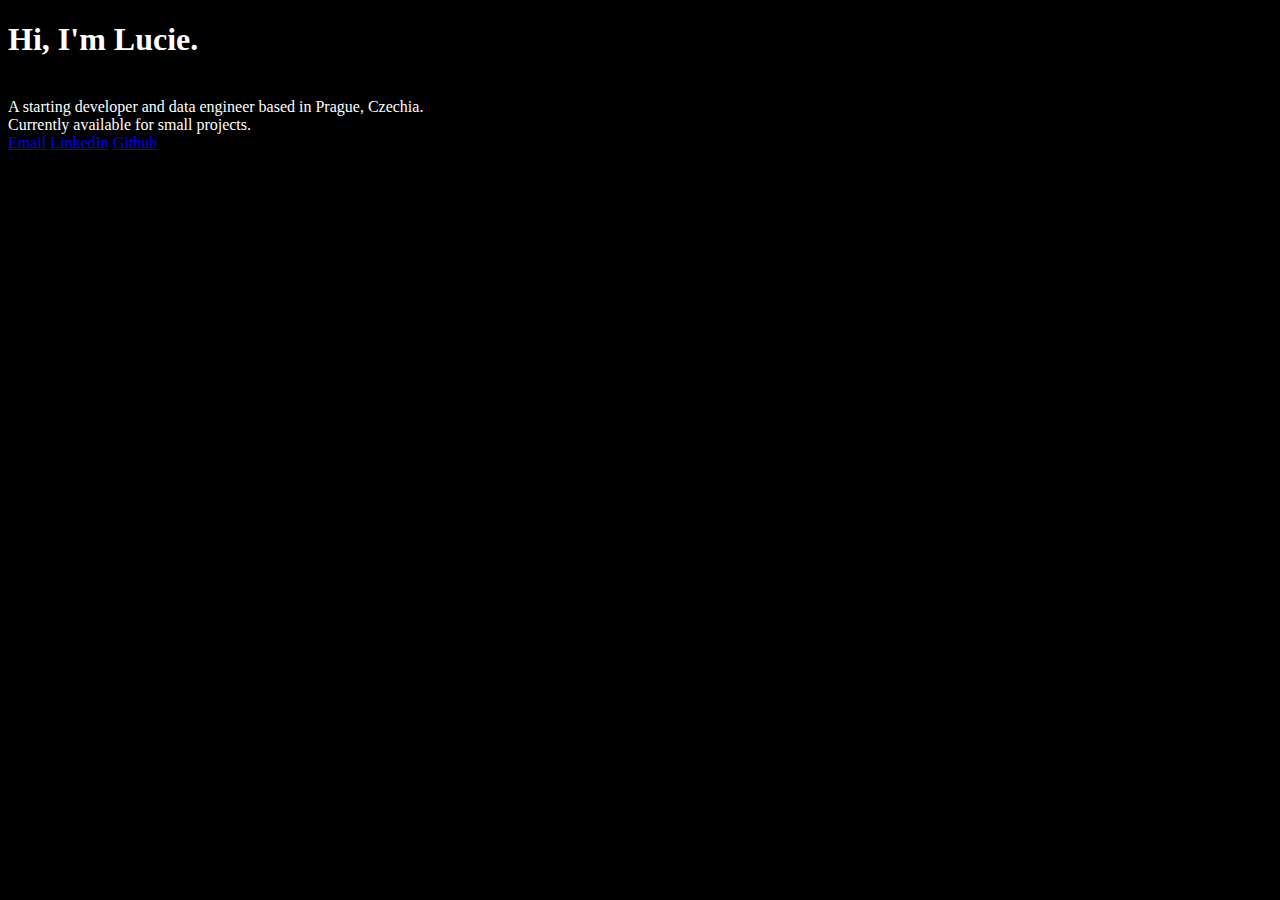
<file: web_development_projects/4.3 HTML Porfolio Project/index.html>
<!-- TODO 1:s Create the HTML Boilerplate -->
<!DOCTYPE html>
<html lang="en"; >

<head>
    <meta charset ="UTF-8">
    <title>Lucie</title>

</head>
<!-- TODO 2: Add Your previous projects' HTML into the public folder -->
<body style="color:white; background-color:black">
    <div>
        <header>
             <h1> 
                Hi, I'm Lucie.</h1> </br> 
                A starting developer and data engineer based in Prague, Czechia. </br>
                Currently available for small projects.
            </header>
            <nav> 
              <a href="mailto:hi@lucie.codes" title="Opens Mail Client" class="btn-outline">Email</a>
              <a href="//www.linkedin.com/in/lucieprazakova/" target="_blank">LinkedIn</a>
              <a href="//github.com/lucieprazakova" target="_blank">Github</a>
            </nav>
          </div>
</body>
<!-- TODO 3: Take screenshots of your project previews and add the images to the images folder -->

<!-- TODO 4: Add titles/subtitles etc. -->

<!-- TODO 5: Add a link to the project pages -->

<!-- TODO 6: Add images to show the project previews
HINT for TODO 6: You can use the height attribute set to 200 to make the image smaller:
https://developer.mozilla.org/en-US/docs/Web/HTML/Element/img#attr-height -->

<!-- TODO 7: Add the Contact Me and About Me page links -->


</html>
</file>
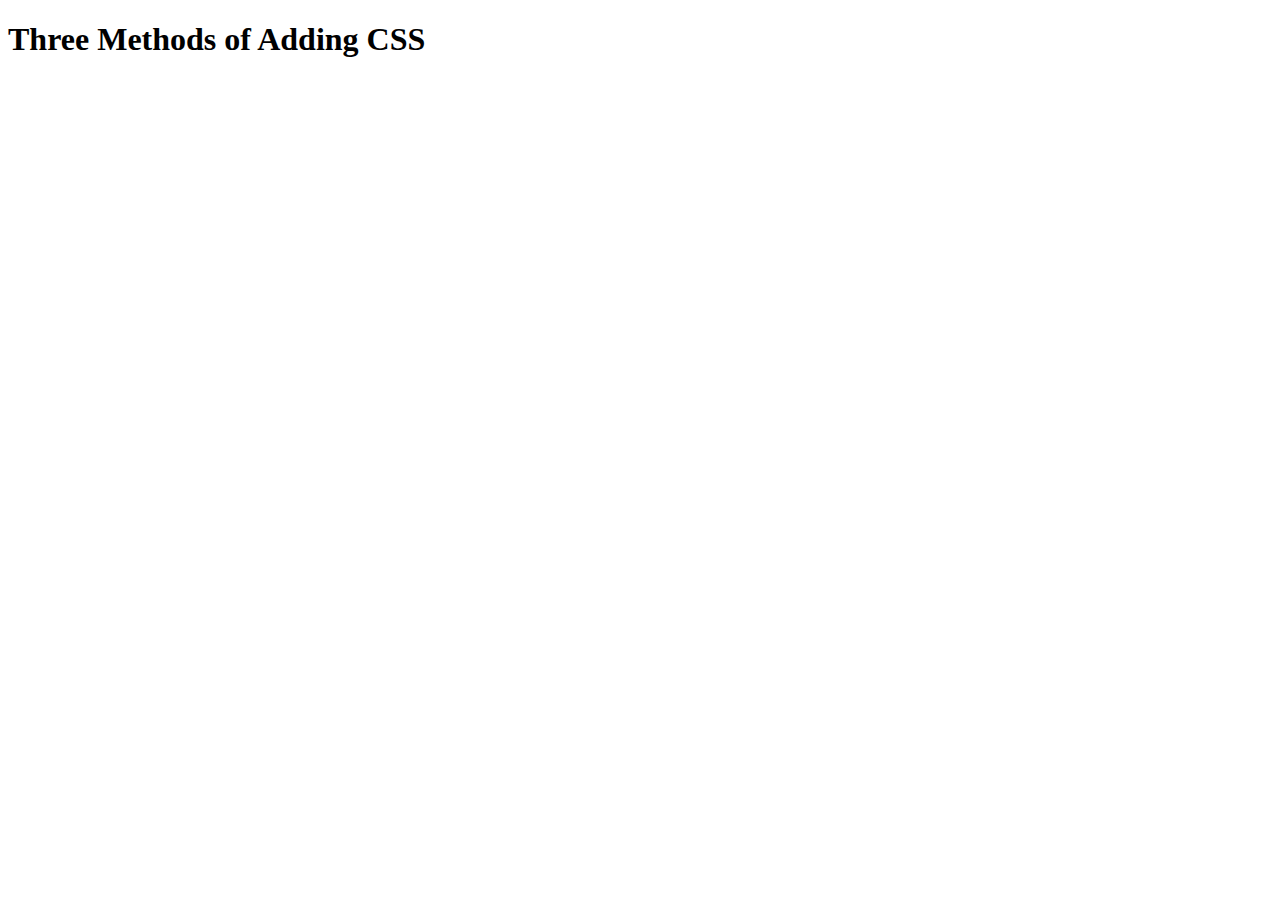
<file: web_development_projects/5.1. Adding CSS/index.html>
<!DOCTYPE html>
<html lang="en">

<head>
  <meta charset="UTF-8">
  <title>Adding CSS</title>
</head>

<body>
  <h1>Three Methods of Adding CSS</h1>
  <!-- Create 3 Links to The 3 Webpages: inline, internal and external -->
</body>

</html>
</file>
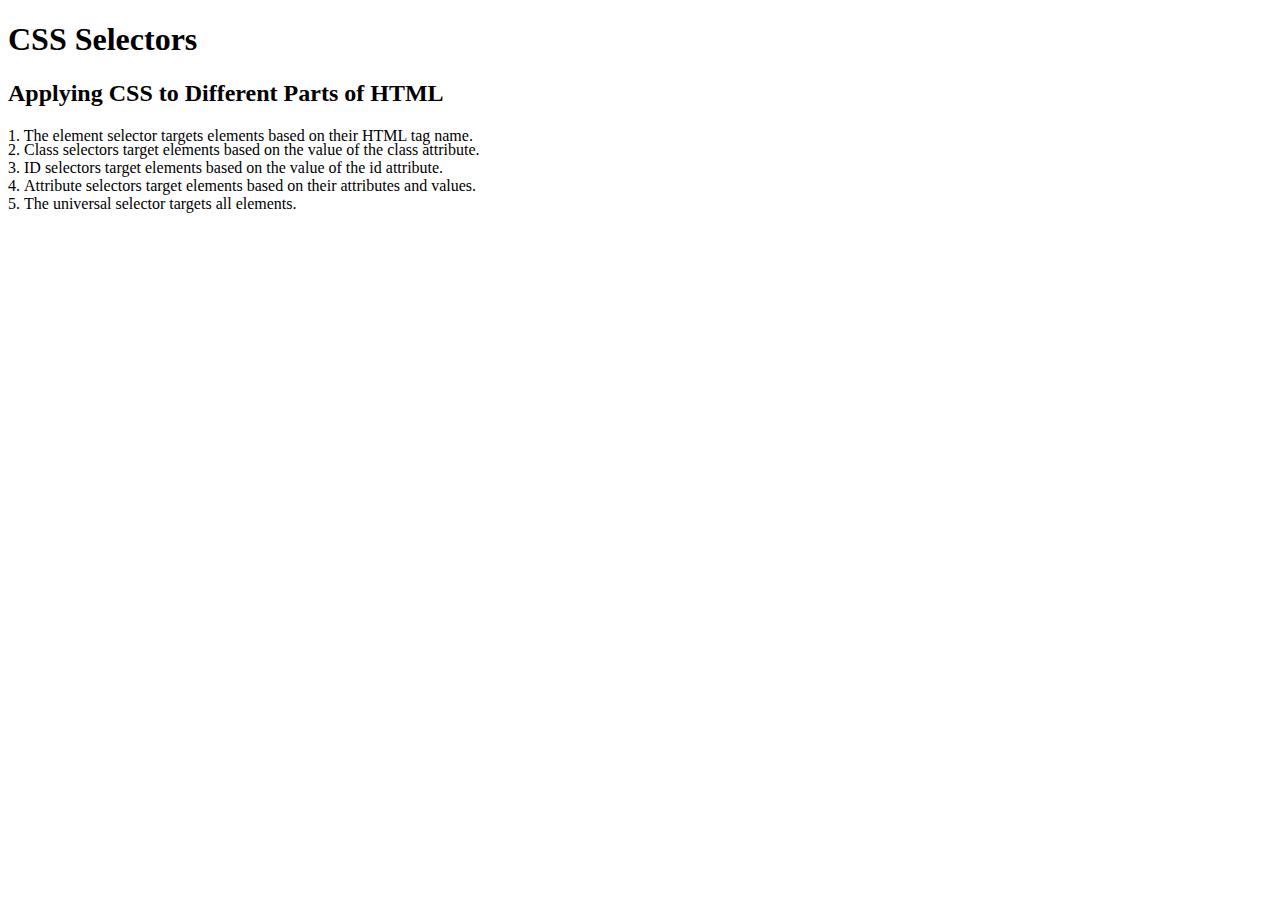
<file: web_development_projects/5.3 CSS Selectors/index.html>
<!DOCTYPE html>
<html lang="en">

<head>
  <meta charset="UTF-8">
  <title>CSS Selectors</title>
  <link rel="stylesheet" href="./style.css" />
</head>

<body>
  <h1>CSS Selectors</h1>
  <h2>Applying CSS to Different Parts of HTML</h2>
  <!-- TODO 1: Set the CSS for all paragraph tags to "color: red" -->
  <p class="note">1. The element selector targets elements based on their HTML tag name.</p>

  <ol>
    <!-- TODO 2: Set the CSS for all elements with a class of "note" to "font-size: 20px" -->
    <li class="note" value="2">Class selectors target elements based on the value of the class attribute.</li>

    <!-- TODO 3: Set the CSS for the element with an id of "id-selector-demo" to "color: green" -->
    <li class="note" id="id-selector-demo" value="3">ID selectors target elements based on the value of the id
      attribute.</li>

    <!-- TODO 4: Set the CSS for the li elements that have the "value" attribute set to "4" to have "color: blue" -->
    <li class="note" value="4">Attribute selectors target elements based on their attributes and values.</li>

    <!-- TODO 5: Set all elements to have "text-align: center" -->
    <li class="note" value="5">The universal selector targets all elements.</li>
  </ol>
</body>

</html>
</file>
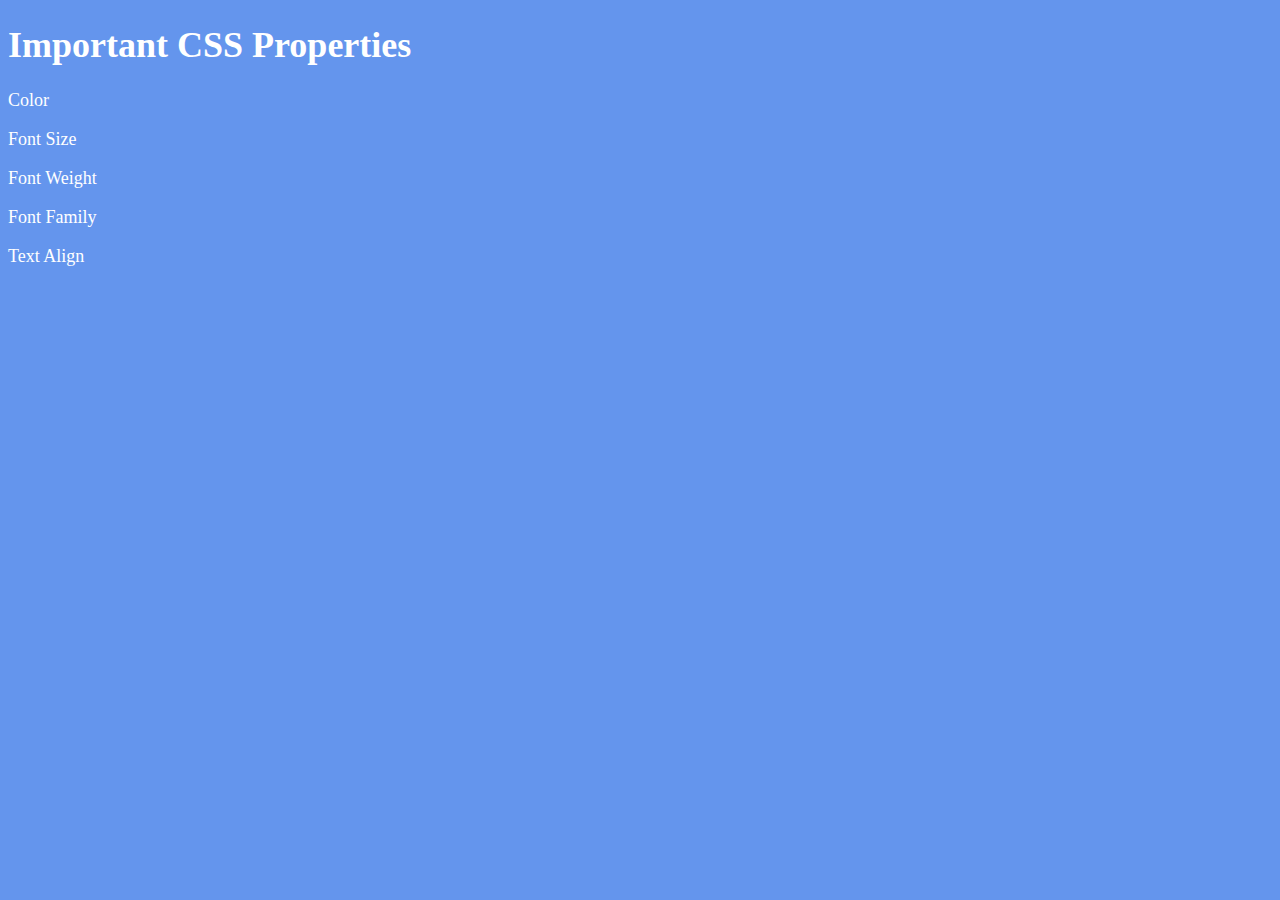
<file: web_development_projects/6.1 Font Properties/index.html>
<!DOCTYPE html>
<html lang="en">

<head>
  <meta charset="UTF-8">
  <title>CSS Properties</title>
  <style>
    body {
      background-color: cornflowerblue;
      color: white;
      font-size: 18px;
    }

    /* Don't change the CSS above, add Your CSS below */

    
  </style>
</head>

<body>
  <h1>Important CSS Properties</h1>
  <p>Color</p>
  <p>Font Size</p>
  <p>Font Weight</p>
  <p>Font Family</p>
  <p>Text Align</p>

  <!-- TODOs
  1. Change the color of <p>Color</p> to "coral" color.
  2. Change the font size of <p>Font Size</p> to 2X the size of the root font size.
  3. Change the font weight of <p>Font Weight</p> to 900.
  4. Change the font family of <p>Font Family</p> to the Google font Caveat with regular (400) font weight.
  Link: https://fonts.google.com/specimen/Caveat
  5. Change the <p>Text Align</p> to right align.
  6. Change the the root (html element) font size to 30px -->
</body>

</html>
</file>
<file: web_development_projects/5.3 CSS Selectors/style.css>
ol {
  margin-left: -40px;
  margin-top: -20px;
  list-style-position: inside;
}

/* Write your CSS below, don't change the rules above. */
</file>
